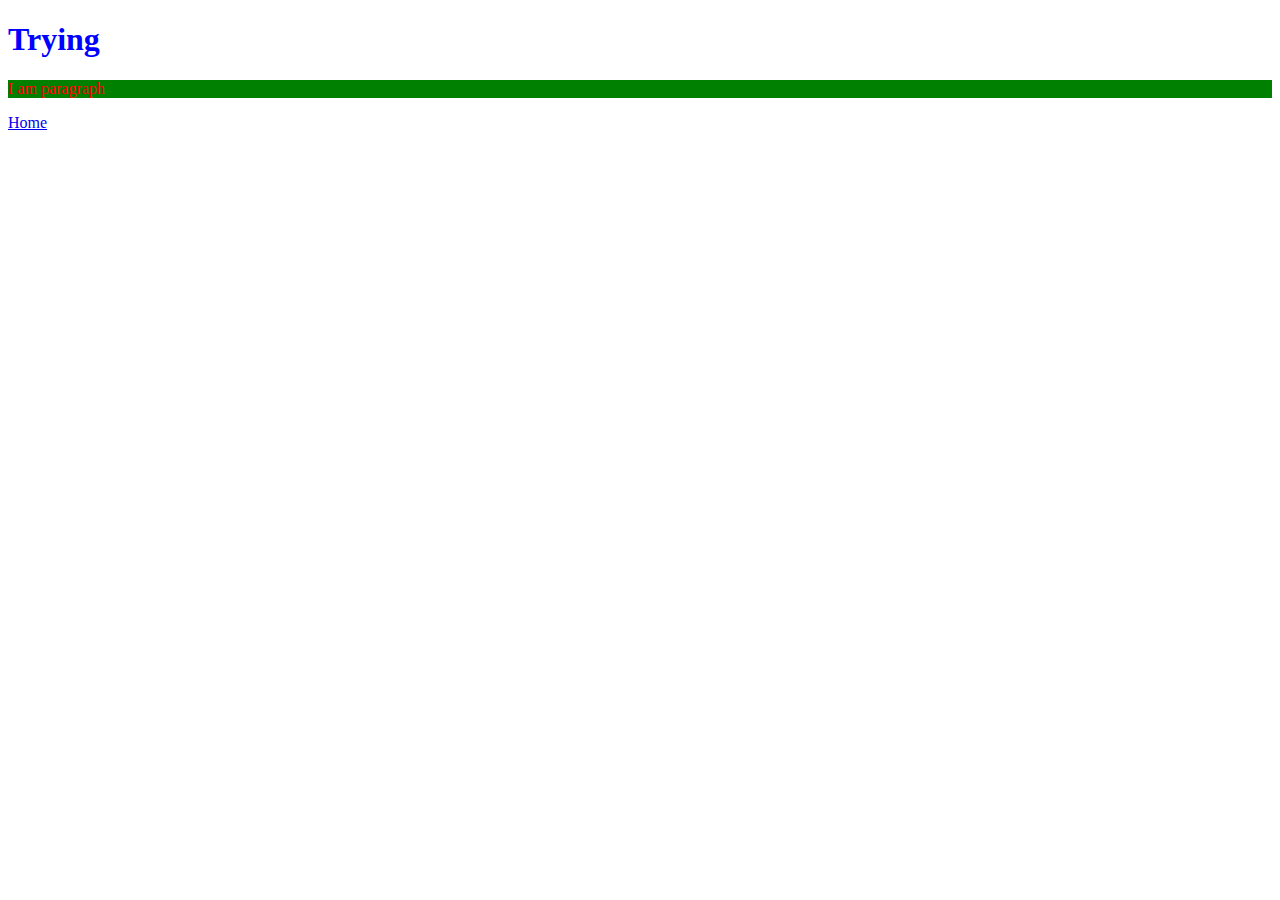
<file: html/AppendingClassAssignment.html>
<!DOCTYPE html>
<html lang="en">
<head>
    <meta charset="UTF-8">
    <meta name="viewport" content="width=device-width, initial-scale=1.0">
    <title>Appending class to an existing element</title>
    <link rel="stylesheet" href="appendClass.css"/> 
</head>
<body>
    <h1>Trying </h1>
    <p class="myParaClass"> I am paragraph</p>
    <script src="../scripts/AppendingClassAssignment.js"></script>       
    <a href="../index.html">Home</a>
</body>
</html>
</file>
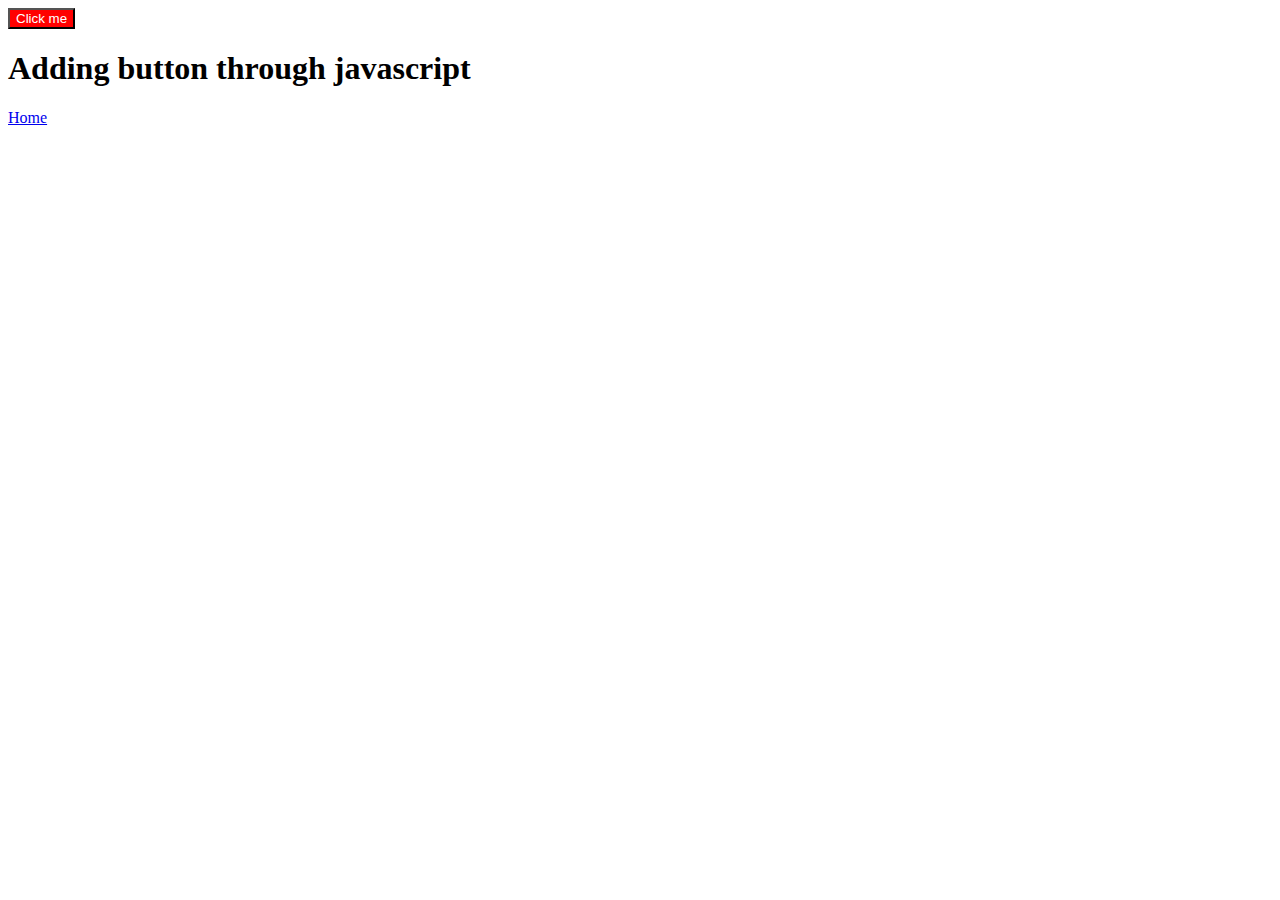
<file: html/buttonAssignment.html>
<!DOCTYPE html>
<html lang="en">
<head>
    <meta charset="UTF-8">
    <meta name="viewport" content="width=device-width, initial-scale=1.0">
    <title>Button assignment</title>
</head>
<body>
    <h1>Adding button through javascript</h1>
    <script src="/scripts/buttonAssignment.js"></script>

    <a href="../index.html">Home</a>
     
</body>
</html>
</file>
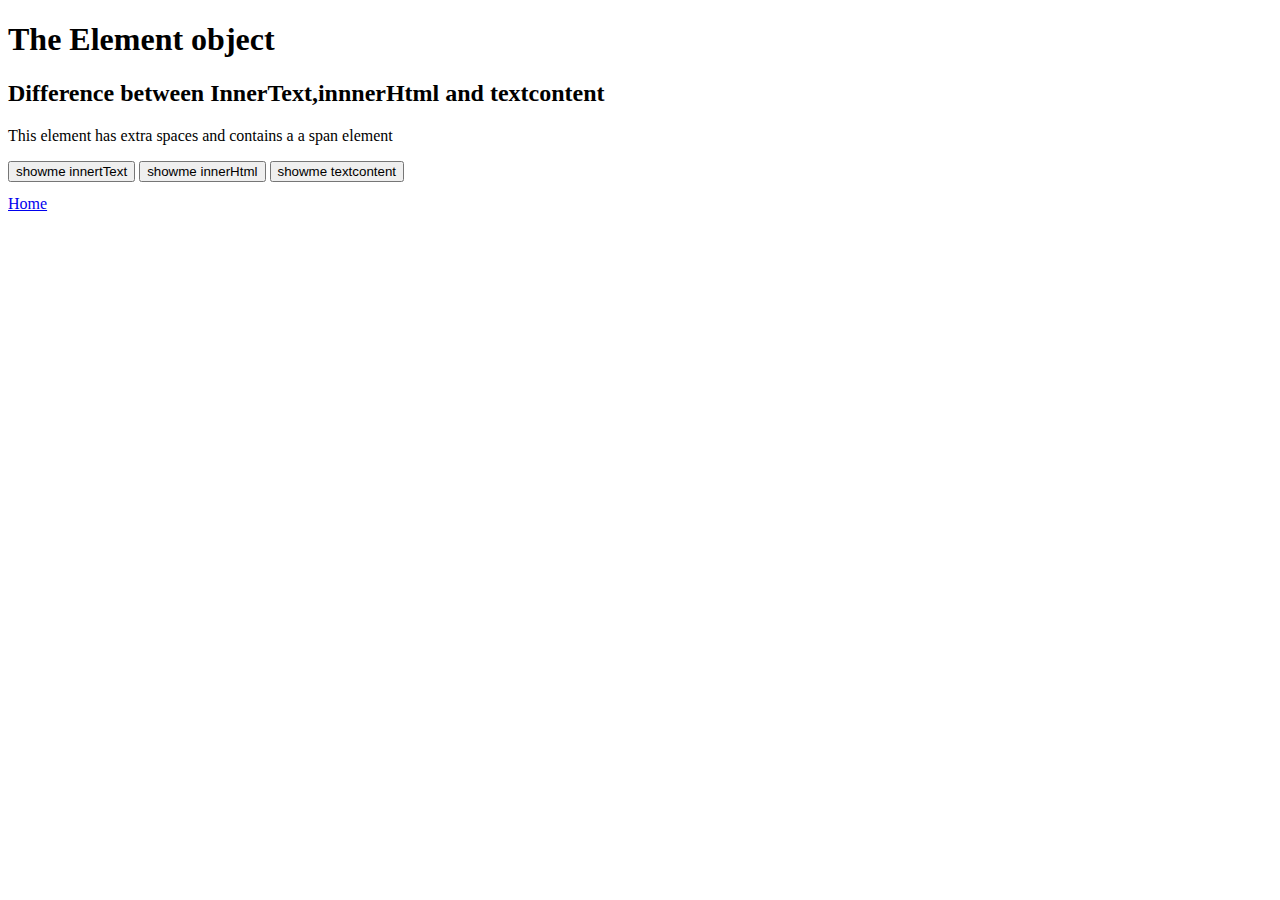
<file: html/innerTextDiff.html>
<!DOCTYPE html>
<html lang="en">
<head>
    <meta charset="UTF-8">
    <meta name="viewport" content="width=device-width, initial-scale=1.0">
    <title>InnerText, innnerHtml and textcontent</title>    
</head>
<body>
   <h1>The Element object</h1> 
   <h2>Difference between InnerText,innnerHtml and textcontent</h2>
    <p id="mypara">   This element has extra spaces and contains a <span> a span element</span></p>

<button onclick="getInnerText()">showme innertText</button>
<button onclick="getInnerHtml()">showme innerHtml</button>
<button onclick="getTextcontent()">showme textcontent</button>

<pre id="demo"></pre>
    <script>
        function getInnerText(){
            let text=document.getElementById("mypara").innerText;
            //set the value of 'text' var to innerText of 'demo' pre
            document.getElementById("demo").innerText=text
        }
        function getInnerHtml(){
            let text=document.getElementById("mypara").innerHTML;
            //set the value of 'text' var to innerText of 'demo' pre
            document.getElementById("demo").innerText=text
        }
        function getTextcontent(){
            let text=document.getElementById("mypara").textContent;
            //set the value of 'text' var to innerText of 'demo' pre
            document.getElementById("demo").innerText=text
        }
        </script>
        <a href="../index.html">Home</a>
</body>
</html>
</file>
<file: html/appendClass.css>
h1{
    color: blue;
    text-decoration: 'line-through';
} 
body{
    color:red;
}
.newClass{
    background-color: green;
}
</file>
